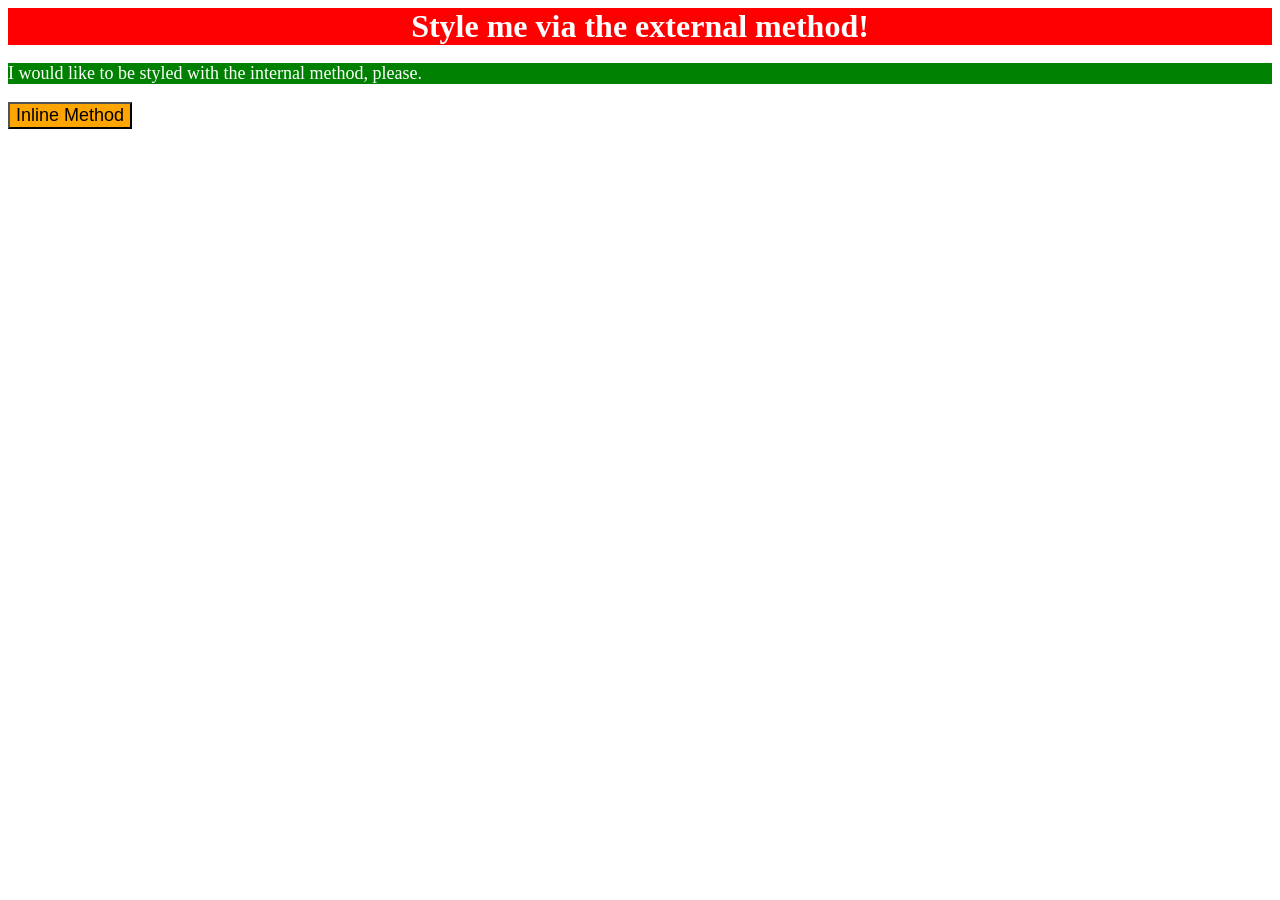
<file: foundations/intro-to-css/01-css-methods/index.html>
<!DOCTYPE html>
<html lang="en">
  <head>
    <meta charset="UTF-8">
    <meta http-equiv="X-UA-Compatible" content="IE=edge">
    <meta name="viewport" content="width=device-width, initial-scale=1.0">
    <title>Methods for Adding CSS</title>
    <link rel="stylesheet" href="styles.css">

    <style> 
      p {
        background-color: green;
        color: white;
        font-size: 18px;
      }
    </style>
  </head>
  <body>
    <div>Style me via the external method!</div>
    <p>I would like to be styled with the internal method, please.</p>
    <button style="background-color: orange; font-size: 18px;">Inline Method</button>
  </body>
</html>
</file>
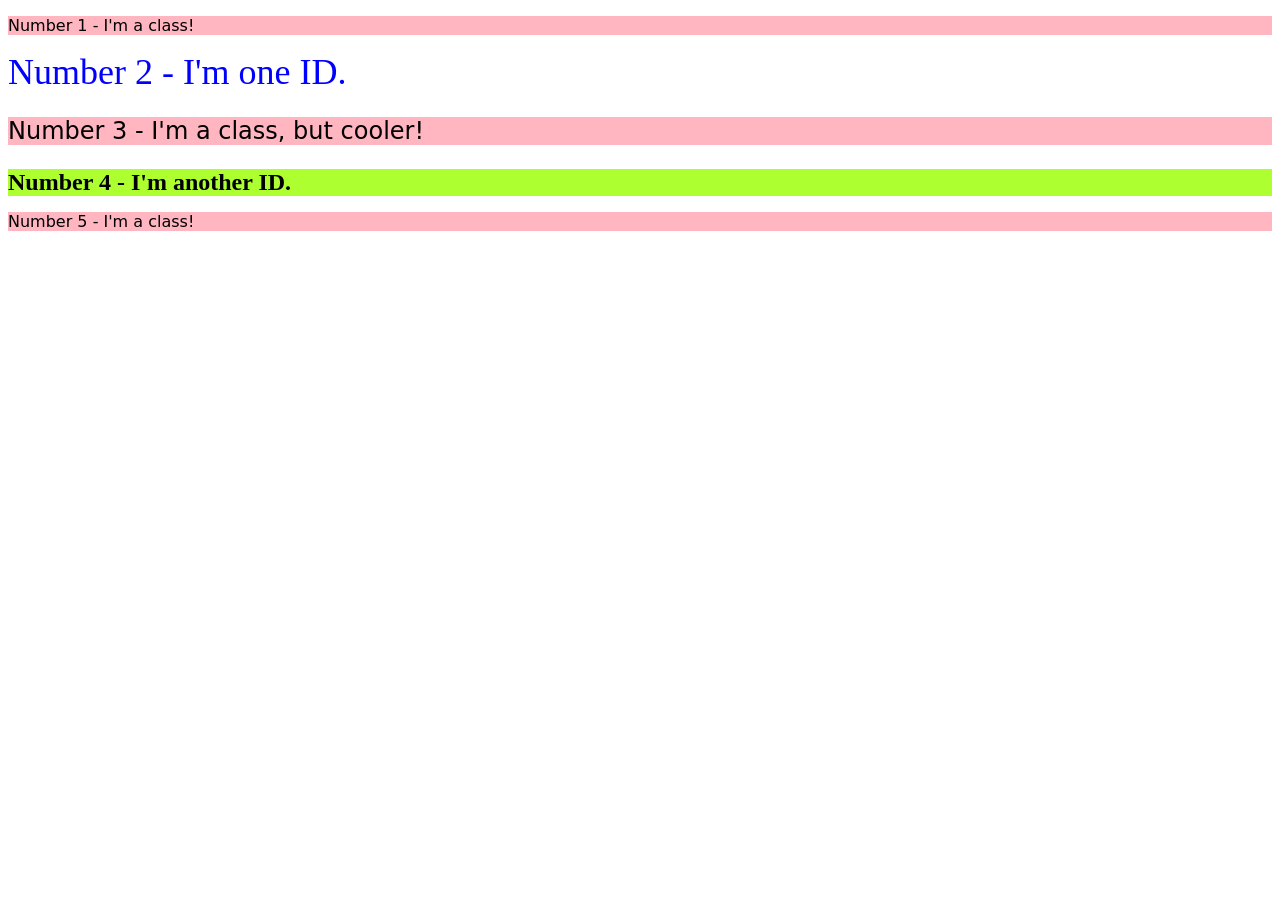
<file: foundations/intro-to-css/02-class-id-selectors/index.html>
<!DOCTYPE html>
<html lang="en">
  <head>
    <meta charset="UTF-8">
    <meta http-equiv="X-UA-Compatible" content="IE=edge">
    <meta name="viewport" content="width=device-width, initial-scale=1.0">
    <title>Class and ID Selectors</title>
    <link rel="stylesheet" href="style.css">
  </head>
  <body>
    <p class="odd">Number 1 - I'm a class!</p>
    <div id="eventwo">Number 2 - I'm one ID.</div>
    <p class="odd cooler">Number 3 - I'm a class, but cooler!</p>
    <div id="evenfour">Number 4 - I'm another ID.</div>
    <p class="odd">Number 5 - I'm a class!</p>
  </body>
</html>
</file>
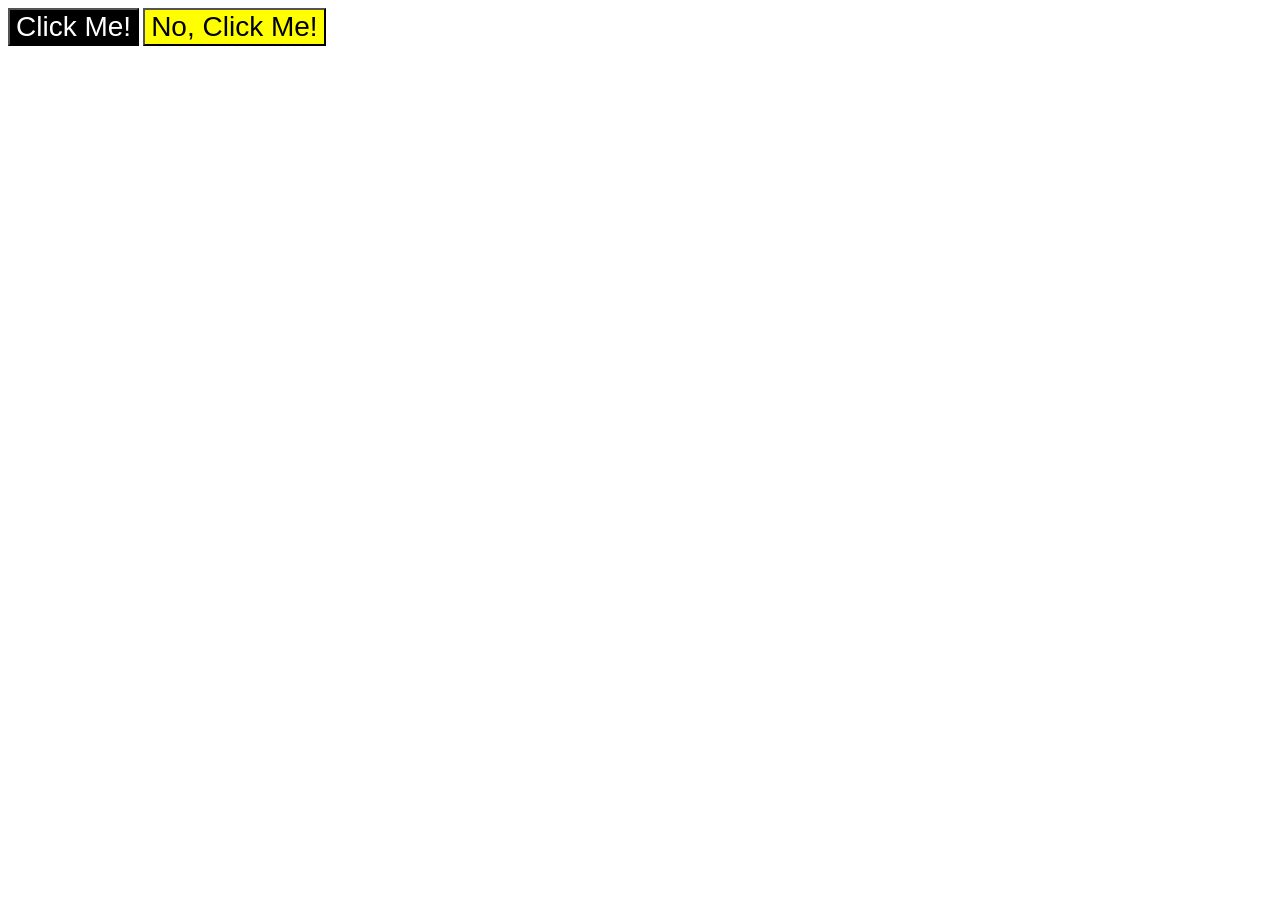
<file: foundations/intro-to-css/03-grouping-selectors/index.html>
<!DOCTYPE html>
<html lang="en">
  <head>
    <meta charset="UTF-8">
    <meta http-equiv="X-UA-Compatible" content="IE=edge">
    <meta name="viewport" content="width=device-width, initial-scale=1.0">
    <title>Grouping Selectors</title>
    <link rel="stylesheet" href="style.css">
  </head>
  <body>
    <button class="button-one">Click Me!</button>
    <button class="button-two">No, Click Me!</button>
  </body>
</html>
</file>
<file: foundations/intro-to-css/01-css-methods/styles.css>
div {
    background-color: red;
    color: white;
    font-size: 32px;
    text-align: center;
    font-weight: bold;
}
</file>
<file: foundations/intro-to-css/02-class-id-selectors/style.css>
.odd {
    background-color: rgb(255, 182, 193);
    font-family: Verdana, "DejaVu Sans", sans-serif;
}
#eventwo {
    color: #0000FF;
    font-size: 36px;
}
.cooler {
    font-size: 24px;
}
#evenfour {
    background-color: #adff2f;
    font-size: 24px;
    font-weight: bold;
}
</file>
<file: foundations/intro-to-css/03-grouping-selectors/style.css>
.button-one, .button-two {
    font-size: 28px;
    font-family: Helvetica, "Times New Roman", sans-serif;
}
.button-one {
    background-color: black;
    color: white;
}
.button-two {
    background-color: yellow;
}
</file>
